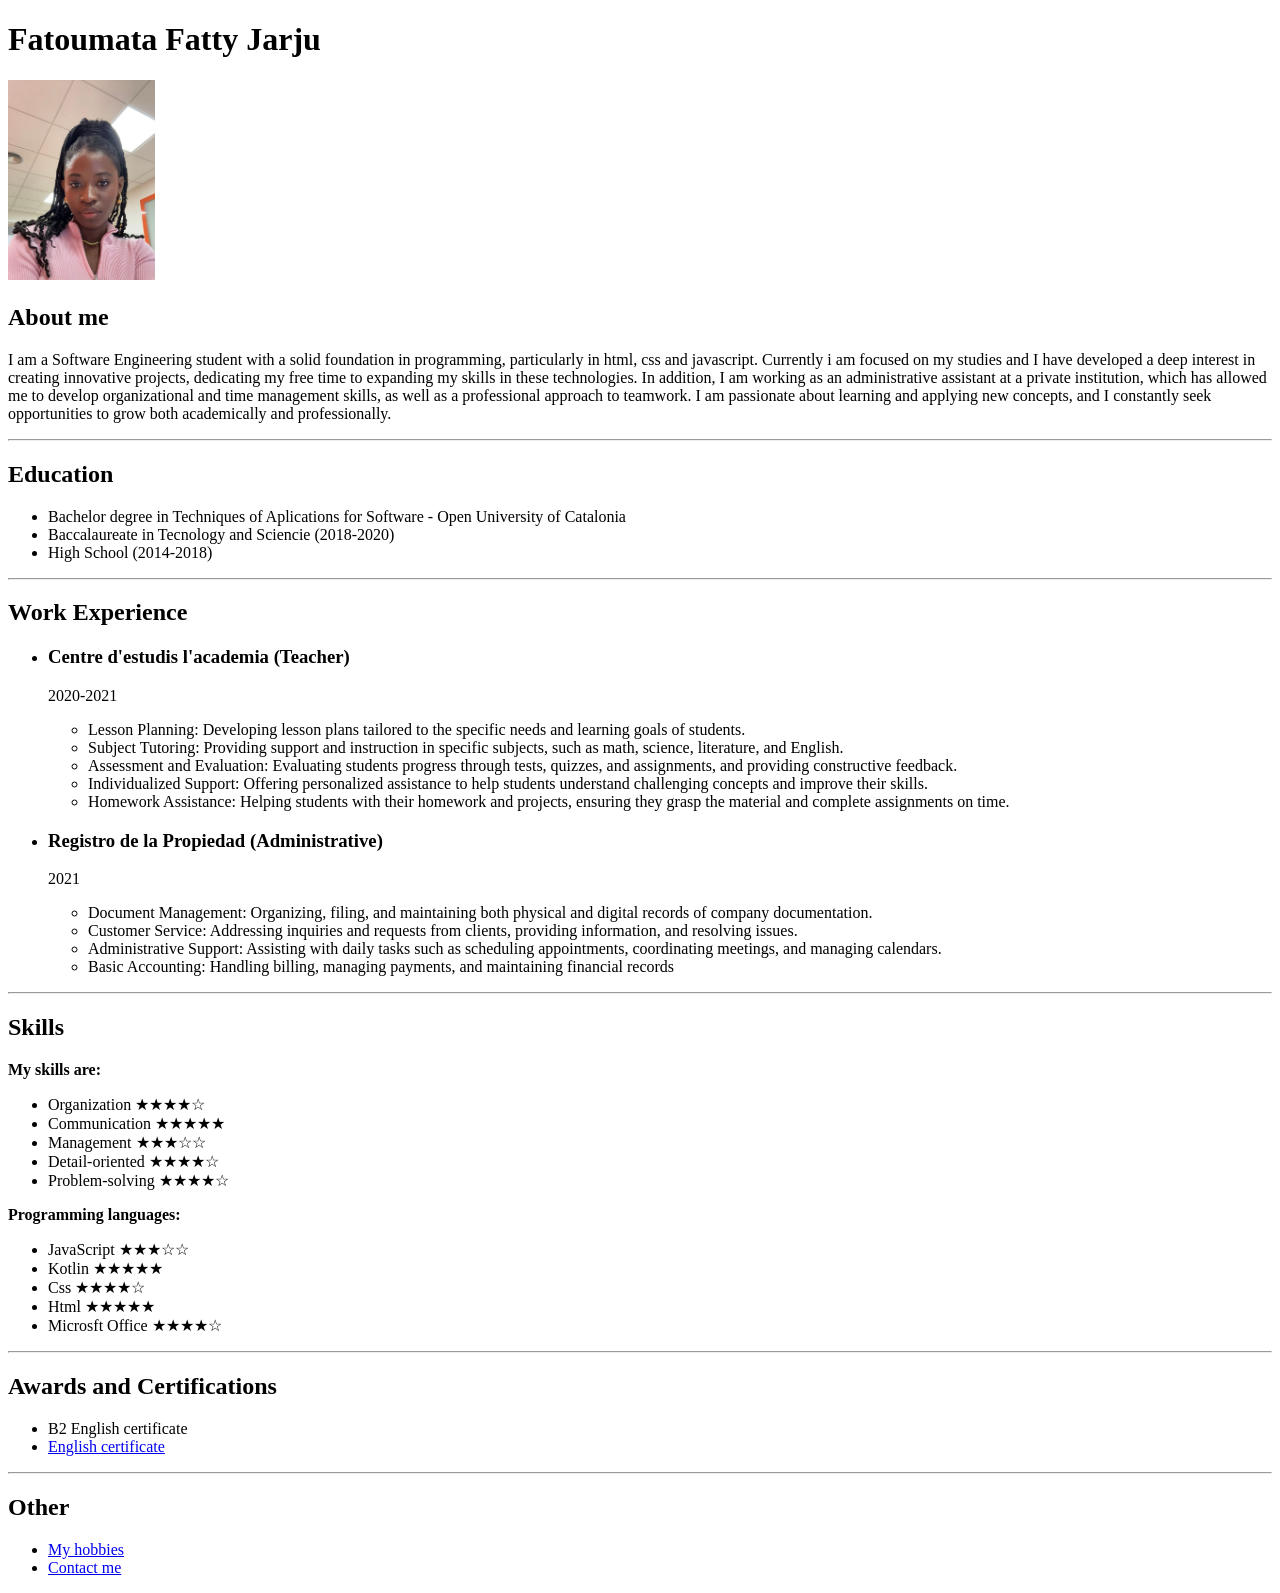
<file: index.html>
<!DOCTYPE html>
<html>
  <head>
    <meta charset="utf-8">
    <title>
      Capstone Project 1
    </title>
    <link rel="stylesheet" href="styles.css">
 </head>
  <body>
      <h1> Fatoumata Fatty Jarju</h1>
      <img src="./images/Me.jpg" height="200p" alt="image of me">
      
      <h2>About me </h2>
      <p>I am a Software Engineering student with a solid foundation in programming, particularly in html, css and javascript. Currently i am focused on  my studies and I have developed a deep interest in creating innovative projects, dedicating my free time to expanding my skills in these technologies.
        In addition, I am working as an administrative assistant at a private institution, which has allowed me to develop organizational and time management skills, as well as a professional approach to teamwork. I am passionate about learning and applying new concepts, and I constantly seek opportunities to grow both academically and professionally.
      </p>

      <hr/>

      <h2>Education</h2>
      <ul>

        <li>Bachelor degree in Techniques of Aplications for Software - Open University of Catalonia </li>
        <li>Baccalaureate in Tecnology and Sciencie (2018-2020)</li>
        <li>High School (2014-2018)</li>
      
      </ul>
      <hr/>
      
      <h2>Work Experience</h2>
      <ul>
        <li><h3>Centre d'estudis l'academia (Teacher)</h3></li>
        <p>2020-2021</p>
      <ul>
        <li>
          Lesson Planning: Developing lesson plans tailored to the specific needs and learning goals of students.
        </li>
        <li>Subject Tutoring: Providing support and instruction in specific subjects, such as math, science, literature, and English.</li>
        <li>Assessment and Evaluation: Evaluating students progress through tests, quizzes, and assignments, and providing constructive feedback.</li>
        <li>Individualized Support: Offering personalized assistance to help students understand challenging concepts and improve their skills.</li>
        <li>Homework Assistance: Helping students with their homework and projects, ensuring they grasp the material and complete assignments on time.</li>
      </ul>
    </ul>
    <ul>
      <li><h3>Registro de la Propiedad (Administrative)</h3></li>
      <p>2021</p>
      <ul>
        <li>Document Management: Organizing, filing, and maintaining both physical and digital records of company documentation.</li>
        <li>Customer Service: Addressing inquiries and requests from clients, providing information, and resolving issues.</li>
        <li>Administrative Support: Assisting with daily tasks such as scheduling appointments, coordinating meetings, and managing calendars.</li>
        <li>Basic Accounting: Handling billing, managing payments, and maintaining financial records</li>
      </ul>
    </ul>

    <hr/>

    <h2>Skills</h2>
   <p> <strong>My skills are:</strong></p> 
   <ul>
    <li> Organization ★★★★☆</li>
    <li> Communication ★★★★★</li>
    <li> Management ★★★☆☆</li>
    <li> Detail-oriented ★★★★☆</li>
    <li> Problem-solving  ★★★★☆ </li>
  </ul>

</p>
<p><strong>Programming languages:</strong>
<ul>
  <li>JavaScript  ★★★☆☆</li>
  <li>Kotlin ★★★★★ </li>
  <li>Css  ★★★★☆ </li>
  <li>Html ★★★★★</li>
  <li>Microsft Office ★★★★☆ </li>
  
</ul>
</p>
        
<hr />
<h2>Awards and Certifications</h2>
<ul>
  <li>B2 English certificate</li>
  <li><a href="./English Certificate/B2 Certificate.jpg">English certificate</a></li>
</ul>

<hr/>

<h2>Other</h2>

<ul>
  <li><a href="./Myhobbies.html">My hobbies</a></li>
  <li><a href="./ContactMe.html">Contact me </a></li>

</ul>
</body>



</html>
</file>
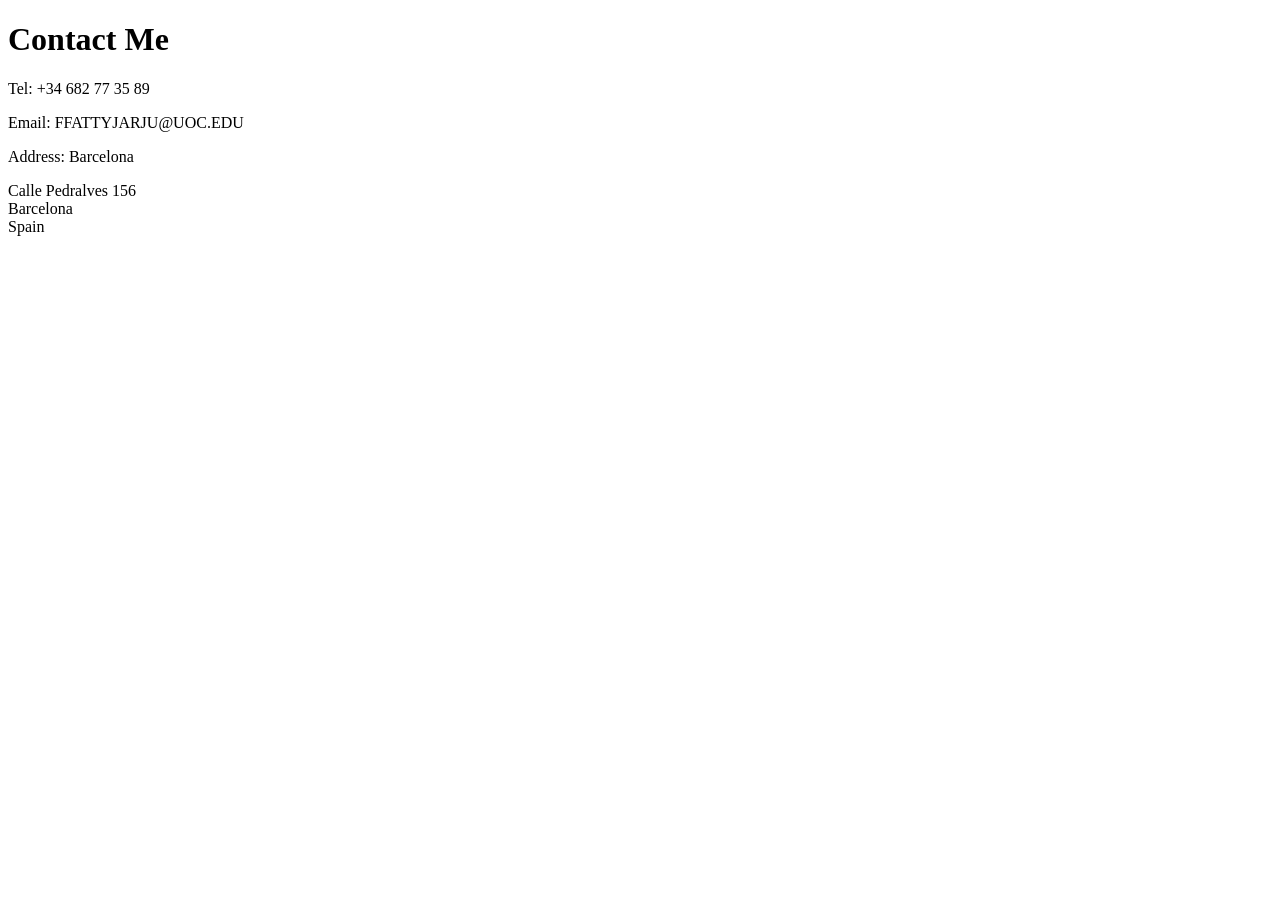
<file: ContactMe.html>
<!DOCTYPE html>
<html lang="en">
  <head>
    <meta chartset="UTF-8">
    <title>
      Contact Me
    </title>
    <link rel="stylesheet" href="styles.css">
  </head>
  <body>
    <h1>Contact Me</h1>
    <p>Tel: +34 682 77 35 89</p>
    <p>Email: FFATTYJARJU@UOC.EDU</p>
    <p>Address: Barcelona</p>
    <p>
    Calle Pedralves  156<br />
    Barcelona<br />
    Spain<br />
    </p>
  </body>

</html>
</file>
<file: styles.css>
p{
  text-align: left;
}
</file>
